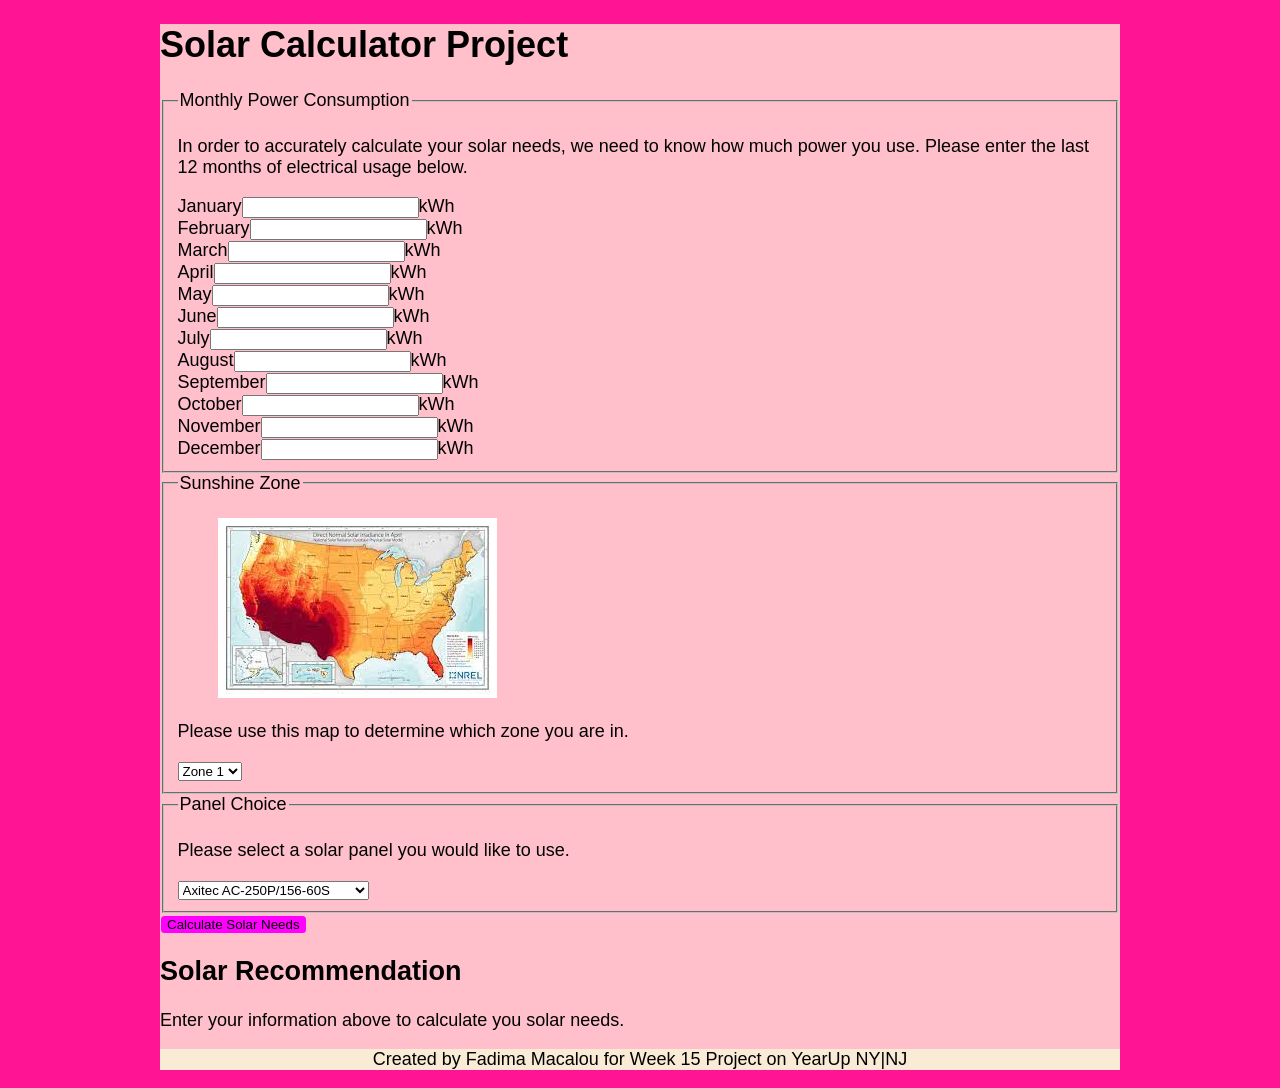
<file: index.html>
<!doctype html>
<html>
    <head>
        <meta charset = "UTF-8">
        <title>Project 15</title>
        <link href="style.css" rel="stylesheet">
        <script src="script.js" defer></script>
    </head>

    <body>
        <div class="keepOpen"></div>
        <main>
            <h1>Solar Calculator Project</h1>
            <form name="solarForm" actions="" method="post">
            <fieldset id="mpc"><legend>Monthly Power Consumption</legend>
                <p>In order to accurately calculate your solar needs, we need to know how much power you use. Please enter the last 12 months of electrical usage below.</p>
                <label><span>January</span><input name="jan" type="number" value="">kWh</label><br>
                <label><span>February</span><input name="feb" type="number" value="">kWh</label><br>
                <label><span>March</span><input name="mar" type="number" value="">kWh</label><br>
                <label><span>April</span><input name="apr" type="number" value="">kWh</label><br>
                <label><span>May</span><input name="may" type="number" value="">kWh</label><br>
                <label><span>June</span><input name="jun" type="number" value="">kWh</label><br>
                <label><span>July</span><input name="jul" type="number" value="">kWh</label><br>
                <label><span>August</span><input name="aug" type="number" value="">kWh</label><br>
                <label><span>September</span><input name="sep" type="number" value="">kWh</label><br>
                <label><span>October</span><input name="oct" type="number" value="">kWh</label><br>
                <label><span>November</span><input name="nov" type="number" value="">kWh</label><br>
                <label><span>December</span><input name="dec" type="number" value="">kWh</label>
            </fieldset>


                <fieldset><legend>Sunshine Zone</legend>
                    <figure><img src="us-solar-zone-map.jfif" alt="us-solar-zone-map"></figure>
                    <p>Please use this map to determine which zone you are in.</p>
                    <select name="zone">
                        <option>Zone 1</option>
                        <option>Zone 2</option>
                        <option>Zone 3</option>
                        <option>Zone 4</option>
                        <option>Zone 5</option>
                        <option>Zone 6</option>
                    </select>
                </fieldset>

                <fieldset><legend>Panel Choice</legend>
        
                    <p>Please select a solar panel you would like to use.</p>
                <select name="panel">
                    <option value="250">Axitec AC-250P/156-60S </option>
                    <option value="275">Canadian Solar CS6K-275M </option>
                    <option value="260">Hanwha Q.Pro BFR-G4.260 </option>
                </select>
                </fieldset>

            </form>

            <button onclick="calculateSolar()">Calculate Solar Needs</button>
            <h2>Solar Recommendation</h2>
            <div id="feedback"><p>Enter your information above to calculate you solar needs.</p></div>
        </main>
    <footer>
        <p>Created by Fadima Macalou for Week 15 Project on YearUp NY|NJ</p>
    </footer>
</body>
</html>
</file>
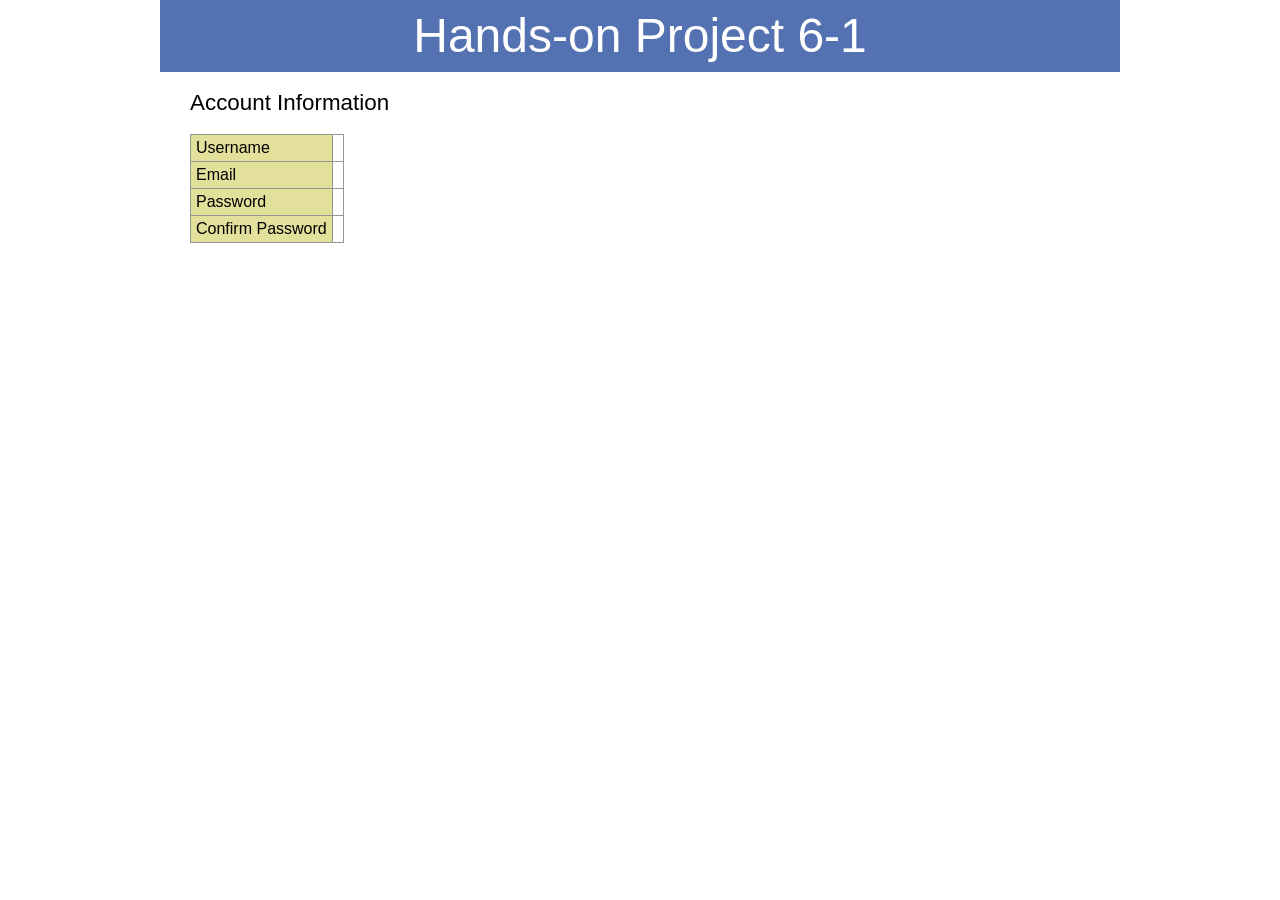
<file: formsubmit.html>
<!DOCTYPE html>
<html>
<head>
   <!--
      JavaScript 7th Edition
      Chapter 6
      Hands-on Project 6-1

      Author: 
      Date:   

      Filename: formsubmit.html
   -->
   <meta charset="utf-8" />
   <meta name="viewport" content="width=device-width,initial-scale=1.0">
   <title>Hands-on Project 6-1</title>
   <link rel="stylesheet" href="styles.css" />
   <script>
      window.addEventListener("load", function(){   
         // Retrieve the field/value pairs from the URL
         var formData = location.search.slice(1);
         formData = formData.replace(/\+/g," ");
         formData = decodeURIComponent(formData);
         let formFields = formData.split(/[&=]/g);

         // Write the field values to the account table
         document.getElementById("username").textContent = formFields[1]; 
         document.getElementById("email").textContent = formFields[3]; 
         document.getElementById("pwd").textContent = formFields[5]; 
         document.getElementById("pwd2").textContent = formFields[7];          
      } );   
   </script>
</head>

<body>
   <header>
      <h1>
         Hands-on Project 6-1
      </h1>
   </header>

   <section>
      <h1>Account Information</h1>
      <table id="account">
         <tr>
            <td>Username</td>
            <td><span id="username"></span></td>
         </tr>
         <tr>
            <td>Email</td>
            <td><span id="email"></span></td>
         </tr> 
         <tr>
            <td>Password</td>
            <td><span id="pwd"></span></td>
         </tr>
         <tr>
            <td>Confirm Password</td>
            <td><span id="pwd2"></span></td>
         </tr>             
      </table>
   </section>
</body>
</html>
</file>
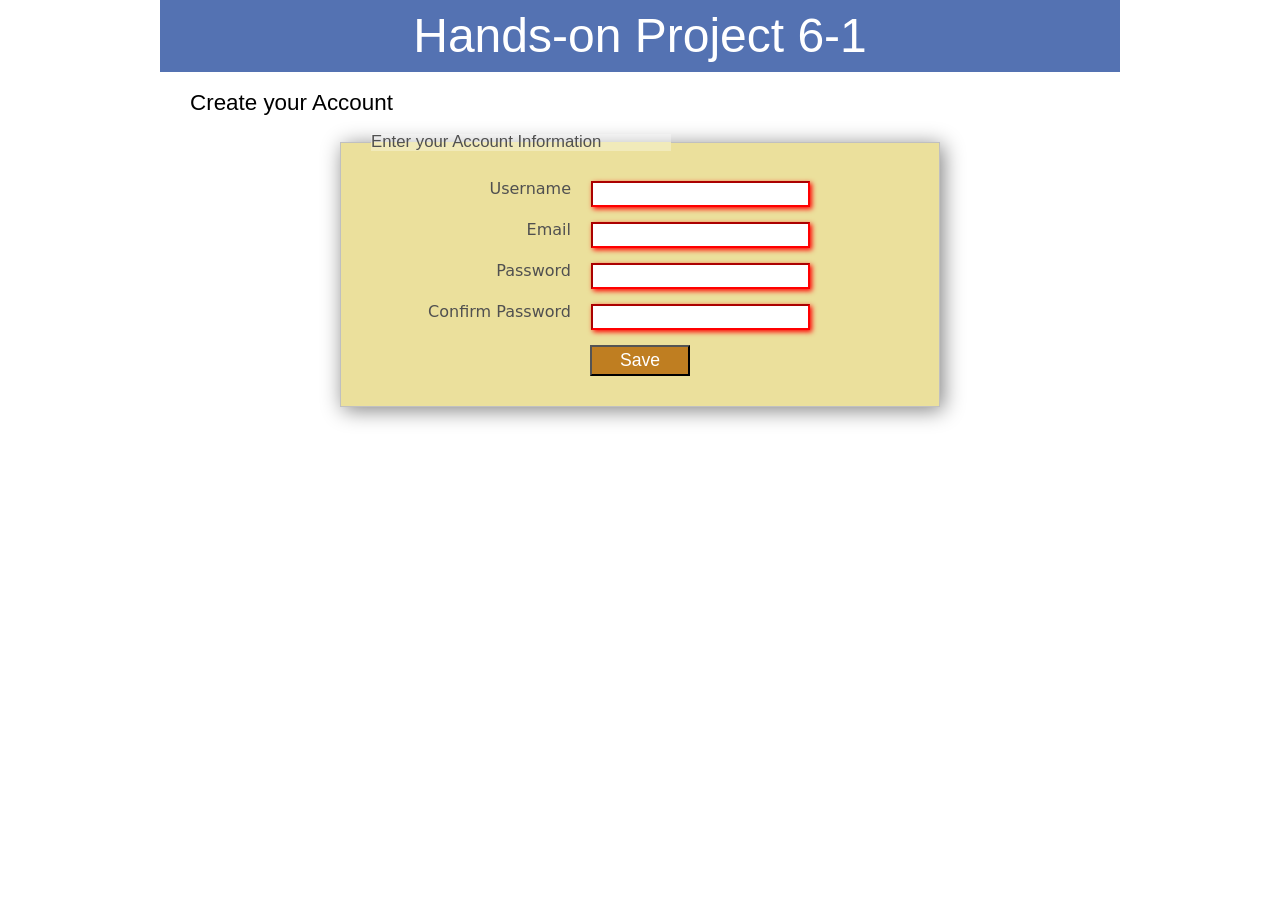
<file: project06-01.html>
<!DOCTYPE html>
<html>
<head>
   <!--
      JavaScript 7th Edition
      Chapter 6
      Hands-on Project 6-1

      Author: Fadima Macalou
      Date:   06-12-2023

      Filename: project06-01.html
   -->
   <meta charset="utf-8" />
   <meta name="viewport" content="width=device-width,initial-scale=1.0">
   <title>Hands-on Project 6-1</title>
   <link rel="stylesheet" href="styles.css" />
   <script src="project06-01.js" defer></script>
</head>

<body>
   <header>
      <h1>
         Hands-on Project 6-1
      </h1>
   </header>

   <section>
      <h1>Create your Account</h1>
      <form id="signup" name="signup" method="get" action="formsubmit.html">
         <fieldset>
            <legend>Enter your Account Information</legend>
            <label for="user">Username</label>
            <input type="text" id="user" name="user" required />

            <label for="email">Email</label>
            <input type="email" id="email" name="email" required />

            <label for="pwd">Password</label>
            <input type="password" id="pwd" name="pwd" required pattern="^(?=.*[A-Za-z])(?=.*\d)[A-Za-z\d]{8,}$"/>

            <label for="confirm">Confirm Password</label>
            <input type="password" id="pwd2" name="pwd2" required  />            
            
            <input type="submit" id="submitButton" value="Save" />
         </fieldset>
      </form>
   </section>
</body>
</html>
</file>
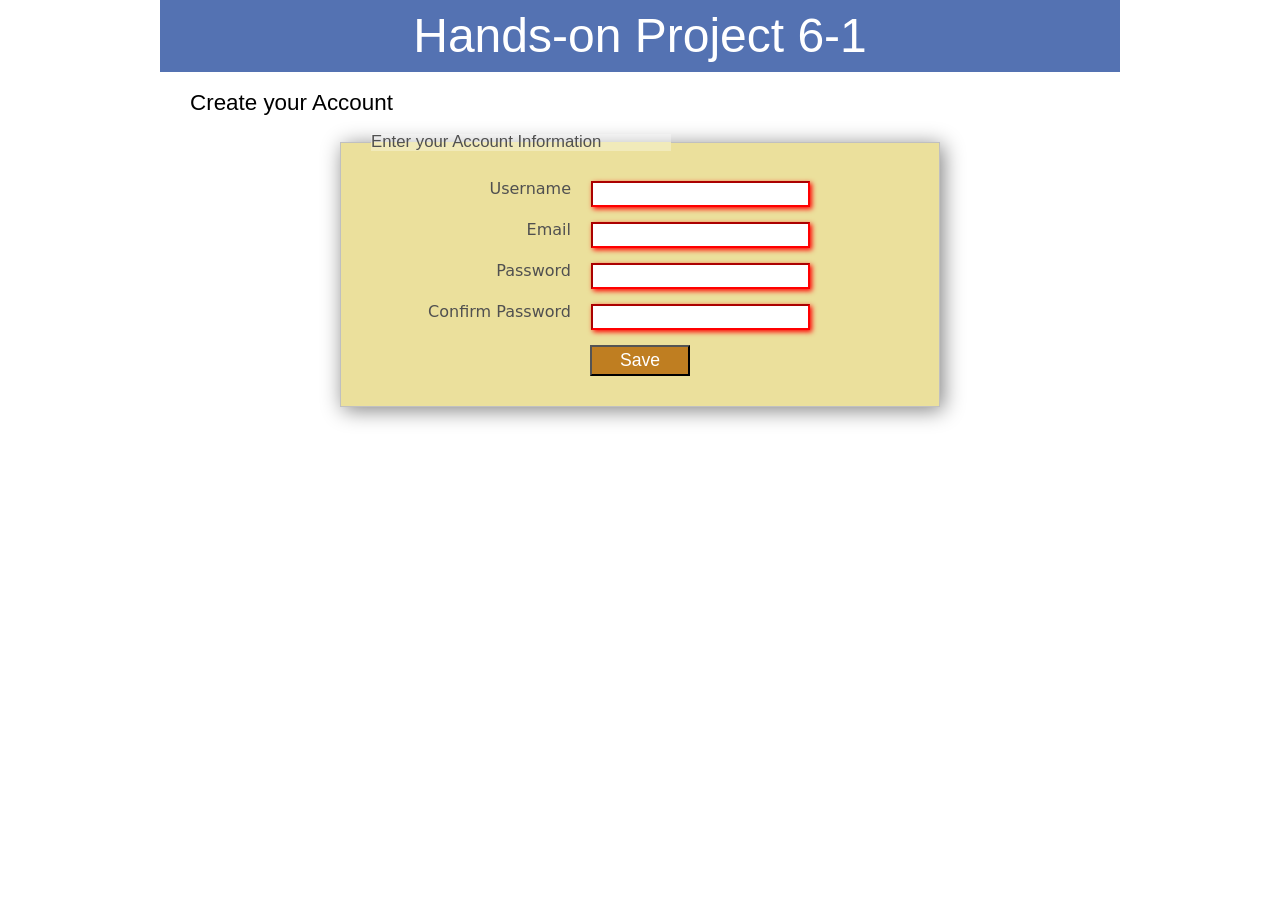
<file: project06-01_txt.html>
<!DOCTYPE html>
<html>
<head>
   <!--
      JavaScript 7th Edition
      Chapter 6
      Hands-on Project 6-1

      Author: Fadima Macalou
      Date:   06-12-2023

      Filename: project06-01.html
   -->
   <meta charset="utf-8" />
   <meta name="viewport" content="width=device-width,initial-scale=1.0">
   <title>Hands-on Project 6-1</title>
   <link rel="stylesheet" href="styles.css" />
</head>

<body>
   <header>
      <h1>
         Hands-on Project 6-1
      </h1>
   </header>

   <section>
      <h1>Create your Account</h1>
      <form id="signup" name="signup" method="get" action="formsubmit.html">
         <fieldset>
            <legend>Enter your Account Information</legend>
            <label for="user">Username</label>
            <input type="text" id="user" name="user" required />

            <label for="email">Email</label>
            <input type="email" id="email" name="email" required />

            <label for="pwd">Password</label>
            <input type="password" id="pwd" name="pwd" required pattern="^(?=.*[A-Za-z])(?=.*\d)[A-Za-z\d]{8,}$"/>

            <label for="confirm">Confirm Password</label>
            <input type="password" id="pwd2" name="pwd2" required  />            
            
            <input type="submit" id="submitButton" value="Save" />
         </fieldset>
      </form>
   </section>
</body>
</html>
</file>
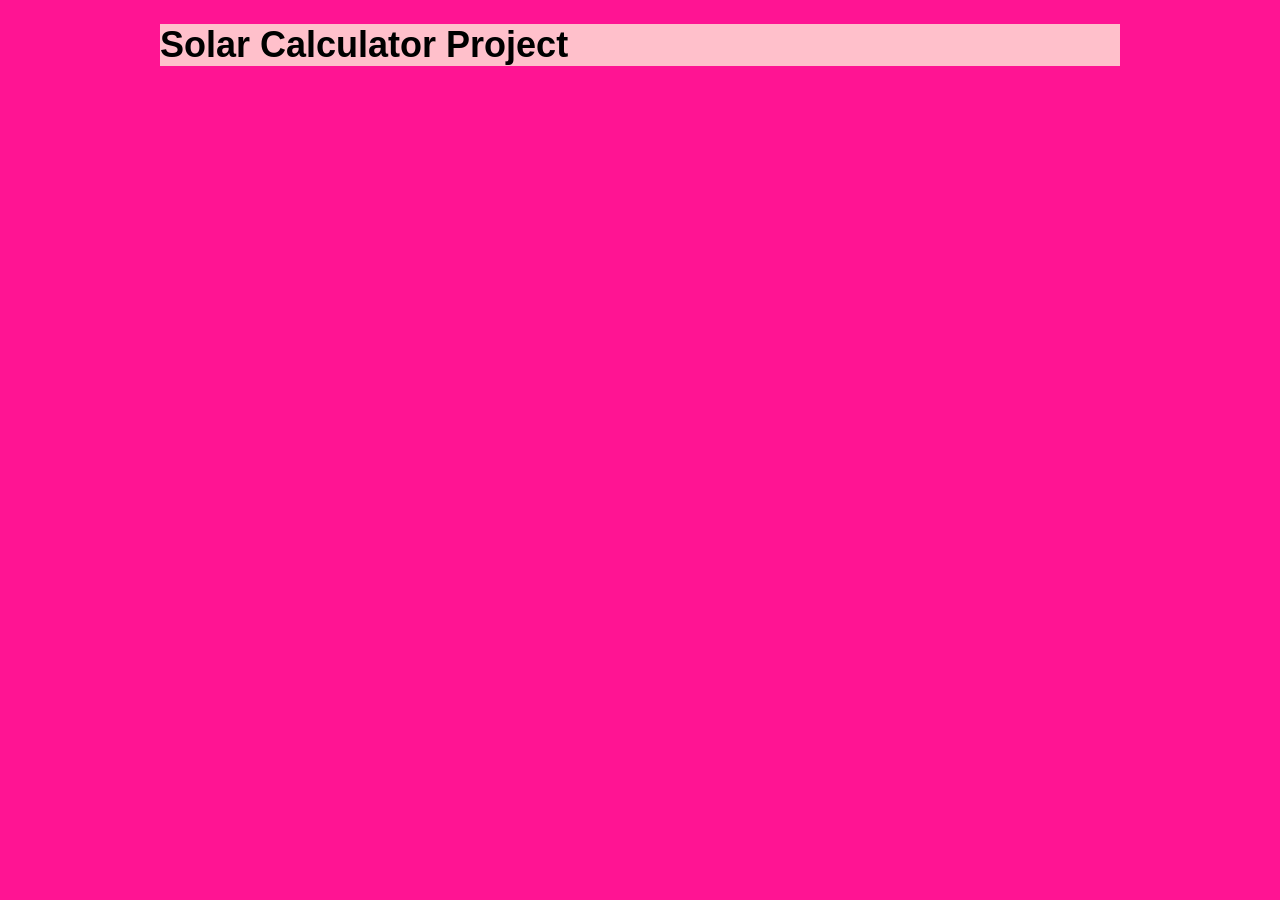
<file: project15.html>
<!doctype html>
<html>
    <head>
        <meta charset = "UTF-8">
        <title>Project 15</title>
        <link href="style.css" rel="stylesheet">
        <script src="script.js" defer></script>
    </head>

    <body>
        <h1>Solar Calculator Project</h1>
    </body>
</html>
</file>
<file: style.css>
@charset "utf-8";

html {
    background-color: deeppink;
    font-size: large;
}

body {
    background-color: pink;
    font-family: Verdana, Geneva, Arial, sans-serif; 	
    margin-left: auto;
    margin-right: auto;
    width: 960px;
}

button {
    align-items: center;
    background-color: fuchsia;
    background-clip: padding-box;
    border: 1px solid transparent;
    border-radius: .25rem;
}

footer {
    background-color: antiquewhite;
    text-align: center;
}
</file>
<file: styles.css>
/*  JavaScript 7th Edition
    Chapter 6
    Hands-on Project 6-1

    Filename: styles.css
*/

/* apply a natural box layout model to all elements */
* {
   -moz-box-sizing: border-box;
   -webkit-box-sizing: border-box;
   box-sizing: border-box;
}

/* reset rules */
html, body, div, span, applet, object, iframe,
h1, h2, h3, h4, h5, h6, p, blockquote, pre,
a, abbr, acronym, address, big, cite, code,
del, dfn, em, img, ins, kbd, q, s, samp,
small, strike, strong, sub, sup, tt, var,
b, u, i, center,
dl, dt, dd, ol, ul, li,
fieldset, form, label, legend,
table, caption, tbody, tfoot, thead, tr, th, td,
article, aside, canvas, details, embed, 
figure, figcaption, footer, header, hgroup, 
menu, nav, output, ruby, section, summary,
time, mark, audio, video {
   margin: 0;
   padding: 0;
   border: 0;
   font-size: 100%;
   font: inherit;
   vertical-align: baseline;
}

/* HTML5 display-role reset for older browsers */
article, aside, details, figcaption, figure, 
footer, header, hgroup, menu, nav, section {
   display: block;
}

body {
   line-height: 1;
   width: 960px;
   background: white;
   margin: 0 auto;
   font-family: Verdana, Geneva, sans-serif; 
}

ol, ul {
   list-style: none;
}

/* page header */
header {
   background: #5472B2;
   width: 100%;
   color: #FFFFFF;
   font-size: 48px;
   text-align: center;
   line-height: 1.5em;
}

/* main content */
article {
   width: 960px;
   height: 560px;
   text-align: left;
   background: #FFDB70;
   position: relative;
}



/*-------------------- Project Styles ------------------*/

section h1 {
   font-size: 1.4em;
   margin: 20px 0;
}

fieldset {
   border: 1px solid rgb(192,192,192);
   background-color: #EBE09C;
   box-shadow: 3px 3px 20px gray;
   padding: 30px;
   display: block;
   width: 600px;
   margin: 0 auto;
}

fieldset legend {
   color: rgb(80,80,80);
   width: 300px;
   text-align: left;
   background: rgba(255, 255, 255, 0.3);
   font-size: 1.05em;
}

label {
   display: block;
   width: 200px;
   float: left;
   clear: left;
   margin-bottom: 15px;
   text-align: right;
   margin-right: 20px;
   font-size: 1em;
   font-family: "Lucida Grande", "Lucida Sans Unicode", "Lucida Sans", "DejaVu Sans", Verdana, "sans-serif";
   color: rgb(80,80,80);
   
}

input {
   display: block;
   float: left;
   font-size: 1.05em;
   color: rgb(80, 80, 80);
   margin-bottom: 15px;
}

input:invalid {
   border-color: red;
   box-shadow: 2px 2px 5px red;
}

input[type='submit'] {
   clear: left;
   display: block;
   margin: 0 auto;
   float: none;
   font-size: 1.1em;
   background-color: #BF7E21;
   color: white;
   padding: 3px;
   width: 100px;
}

section > h1 {
   margin-left: 30px;
}

table {
   margin-left: 30px;
   border-collapse: collapse;
}

table td {
   border: 1px solid rgb(150,150,150);
   padding: 5px;
}

table tr td:first-of-type {
   background-color: #E3E09B;
}
</file>
